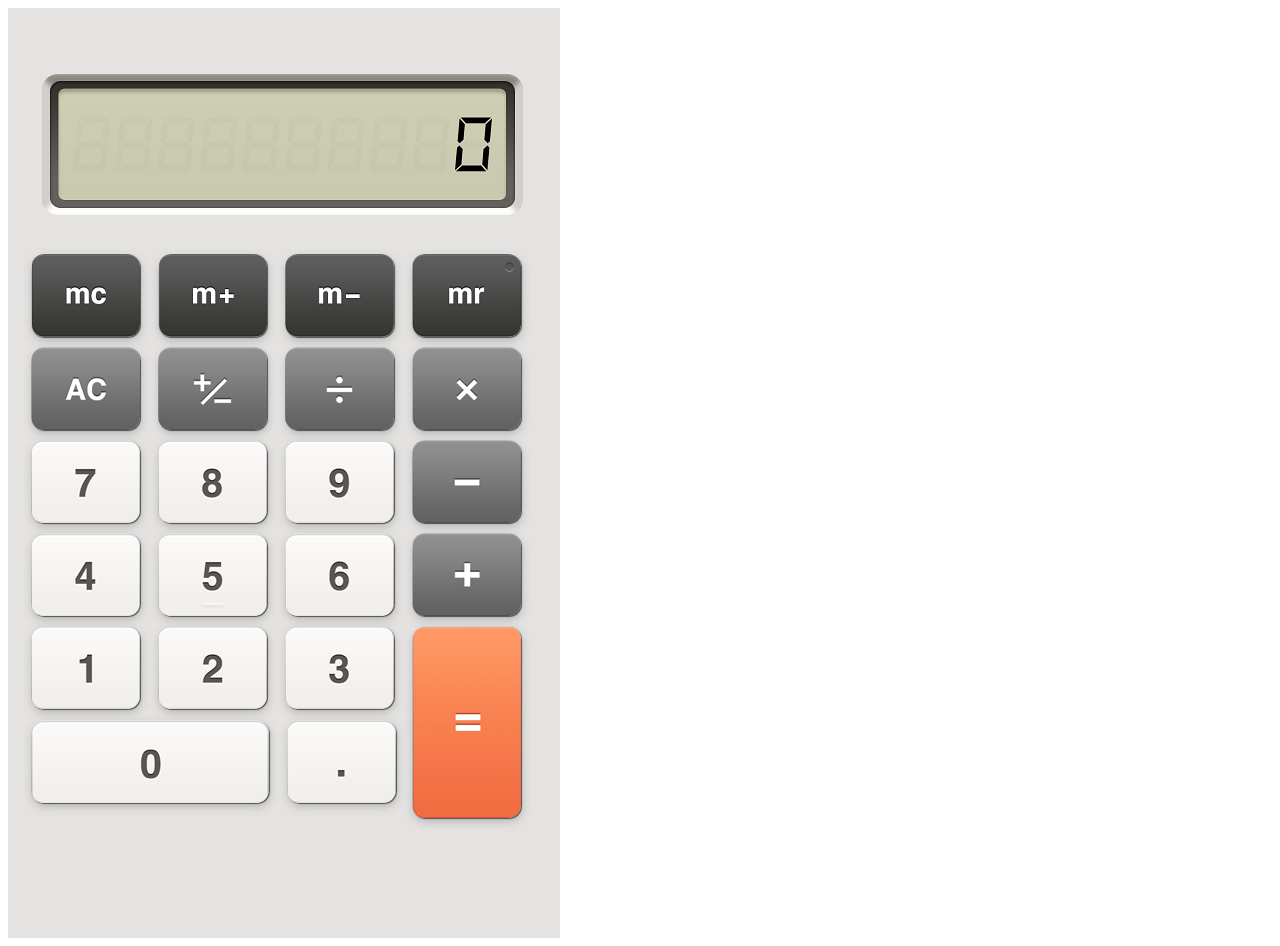
<file: index.html>
<!DOCTYPE html>
<html>
<head>
	<meta http-equiv="Content-Type" content="text/html;charset=UTF-8"/>
	<title>Calculator</title>
	<script type="text/javascript" src="js/SmartisanCalfunction.js"></script>
	<link href="css/SmartisanCal.css" rel="stylesheet" type="text/css">
</head>
<body>
	<div class="container">
		<div class="top">
			<div class="put"></div>
		</div>

        <div class="bottom">
        	<div class="num-btn black btn1"></div>
			<div class="num-btn black btn2"></div>
			<div class="num-btn black btn3"></div>
			<div class="num-btn black btn4"></div>

        	<div class="num-btn gray btn1"></div>
			<div class="num-btn gray btn2"></div>
			<div class="num-btn gray btn3"></div>
			<div class="num-btn gray btn4"></div>

			<div class="num-btn white btn1"></div>
			<div class="num-btn white btn2"></div>
			<div class="num-btn white btn3"></div>
			<div class="num-btn gray btn5"></div>

			<div class="num-btn white btn4"></div>
			<div class="num-btn white btn5"></div>
			<div class="num-btn white btn6"></div>
			<div class="num-btn gray btn6"></div>

			<div class="num-btn white btn7"></div>
			<div class="num-btn white btn8"></div>
			<div class="num-btn white btn9"></div>
			<div class="num-btn long"></div>
			<div class="down">
				<div class="num-btn white btn11"></div>
				<div class="num-btn white btn10"></div>
			</div>

		</div>
	</div>
</body>
</html>
</file>
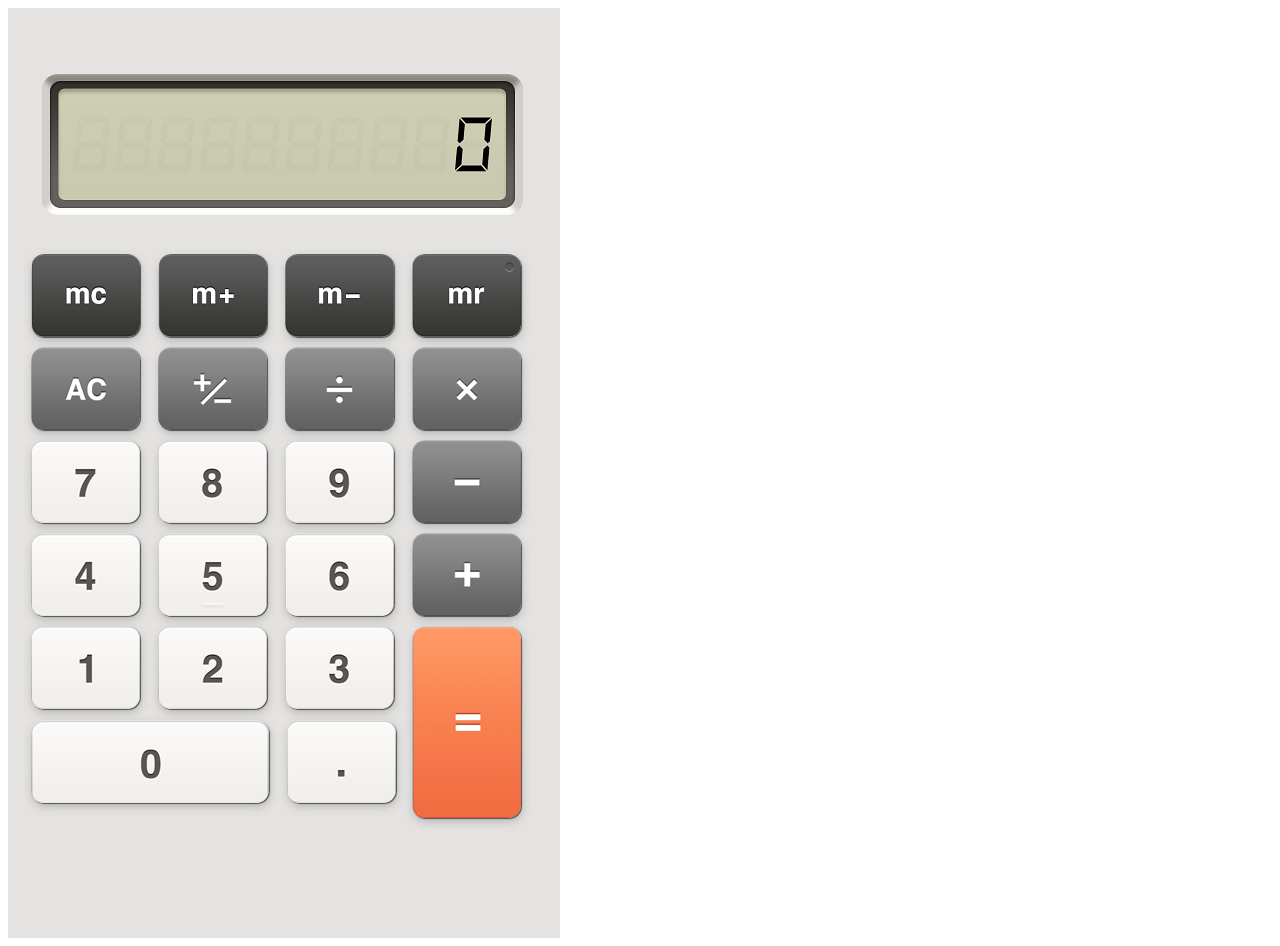
<file: page/SmartisanCalculator.html>
<!DOCTYPE html>
<html>
<head>
	<meta http-equiv="Content-Type" content="text/html;charset=UTF-8"/>
	<title>Calculator</title>
	<script type="text/javascript" src="../js/SmartisanCalfunction.js"></script>
	<link href="../css/SmartisanCal.css" rel="stylesheet" type="text/css">
</head>
<body>
	<div class="container">
		<div class="top">
			<div class="put"></div>
		</div>

        <div class="bottom">
        	<div class="num-btn black btn1"></div>
			<div class="num-btn black btn2"></div>
			<div class="num-btn black btn3"></div>
			<div class="num-btn black btn4"></div>

        	<div class="num-btn gray btn1"></div>
			<div class="num-btn gray btn2"></div>
			<div class="num-btn gray btn3"></div>
			<div class="num-btn gray btn4"></div>

			<div class="num-btn white btn1"></div>
			<div class="num-btn white btn2"></div>
			<div class="num-btn white btn3"></div>
			<div class="num-btn gray btn5"></div>

			<div class="num-btn white btn4"></div>
			<div class="num-btn white btn5"></div>
			<div class="num-btn white btn6"></div>
			<div class="num-btn gray btn6"></div>

			<div class="num-btn white btn7"></div>
			<div class="num-btn white btn8"></div>
			<div class="num-btn white btn9"></div>
			<div class="num-btn long"></div>
			<div class="down">
				<div class="num-btn white btn11"></div>
				<div class="num-btn white btn10"></div>
			</div>

		</div>
	</div>
</body>
</html>
</file>
<file: css/SmartisanCal.css>
.container{
	width: 552px;
	height: 930px;
	background-color: #E4E3E2;
}
.num-btn{
	width: 109px;
	height: 83px;
	border-radius: 13px;
	box-shadow: 1px 1px 1px rgba(82,82,82,1),1px 4px 9px rgba(147, 143, 143, 0.5);
	float: left;
	line-height: 84px;
	text-align: center;
	margin-left: 18px;
	margin-bottom: 10px;
}
.num-btn:hover{
	box-shadow: 1px 4px 2px rgba(188,188,188,0.5);
}
.black{background: url(../images/blackbtn.png) no-repeat;}
.black.btn1{background-position: 0px -1px;}
.black.btn2{background-position: -126px -1px;}
.black.btn3{background-position: -253px -1px;}
.black.btn4{background-position: -379px -1px;}

.gray{background: url(../images/graybtn.png) no-repeat;}
.gray.btn1{background-position: 0px 0px;}
.gray.btn2{background-position: -127px 0px;}
.gray.btn3{background-position: -254px 0px;}
.gray.btn4{background-position: -380px 0px;}
.gray.btn5{background-position: -1px -100px;}
.gray.btn6{background-position: -129px -100px;}

.white{background: url(../images/whitebtn.png) no-repeat;}
.white.btn1{background-position: -3px 0px;}
.white.btn2{background-position: -130px 0px;}
.white.btn3{background-position: -257px 0px;}
.white.btn4{background-position: -3px -109px;}
.white.btn5{background-position: -130px -109px;}
.white.btn6{background-position: -257px -109px;}
.white.btn7{background-position: -3px -219px;}
.white.btn8{background-position: -130px -219px;}
.white.btn9{background-position: -257px -219px;}
.white.btn10{background-position: -257px -328px;}

.num-btn.long{
	height: 192px;
	background: url(../images/orangebtn.png) no-repeat;
	background-position: -7px -6px;
}
.white.btn11{
	width: 238px;
	background: url(../images/bottombtn.png) no-repeat;
	background-position: -1px 0px;
}
.top{
	margin: 0 auto;
	width: 440px;
	height: 60px;
	position: relative;
	top: 14%;
}
.bottom{
	margin: 0 auto;
	width: 542px;
	height: 560px;
	position: relative;
	top: 20%;
}
.down{
	height: 100px;
	width: 400px;
	position: relative;
	bottom: 108px;
}
.put{
	height: 165px;
	width: 493px;
	position: relative;
	top: -80px;
	left: -32px;
	background: url(../images/top.jpg);
}
</file>
